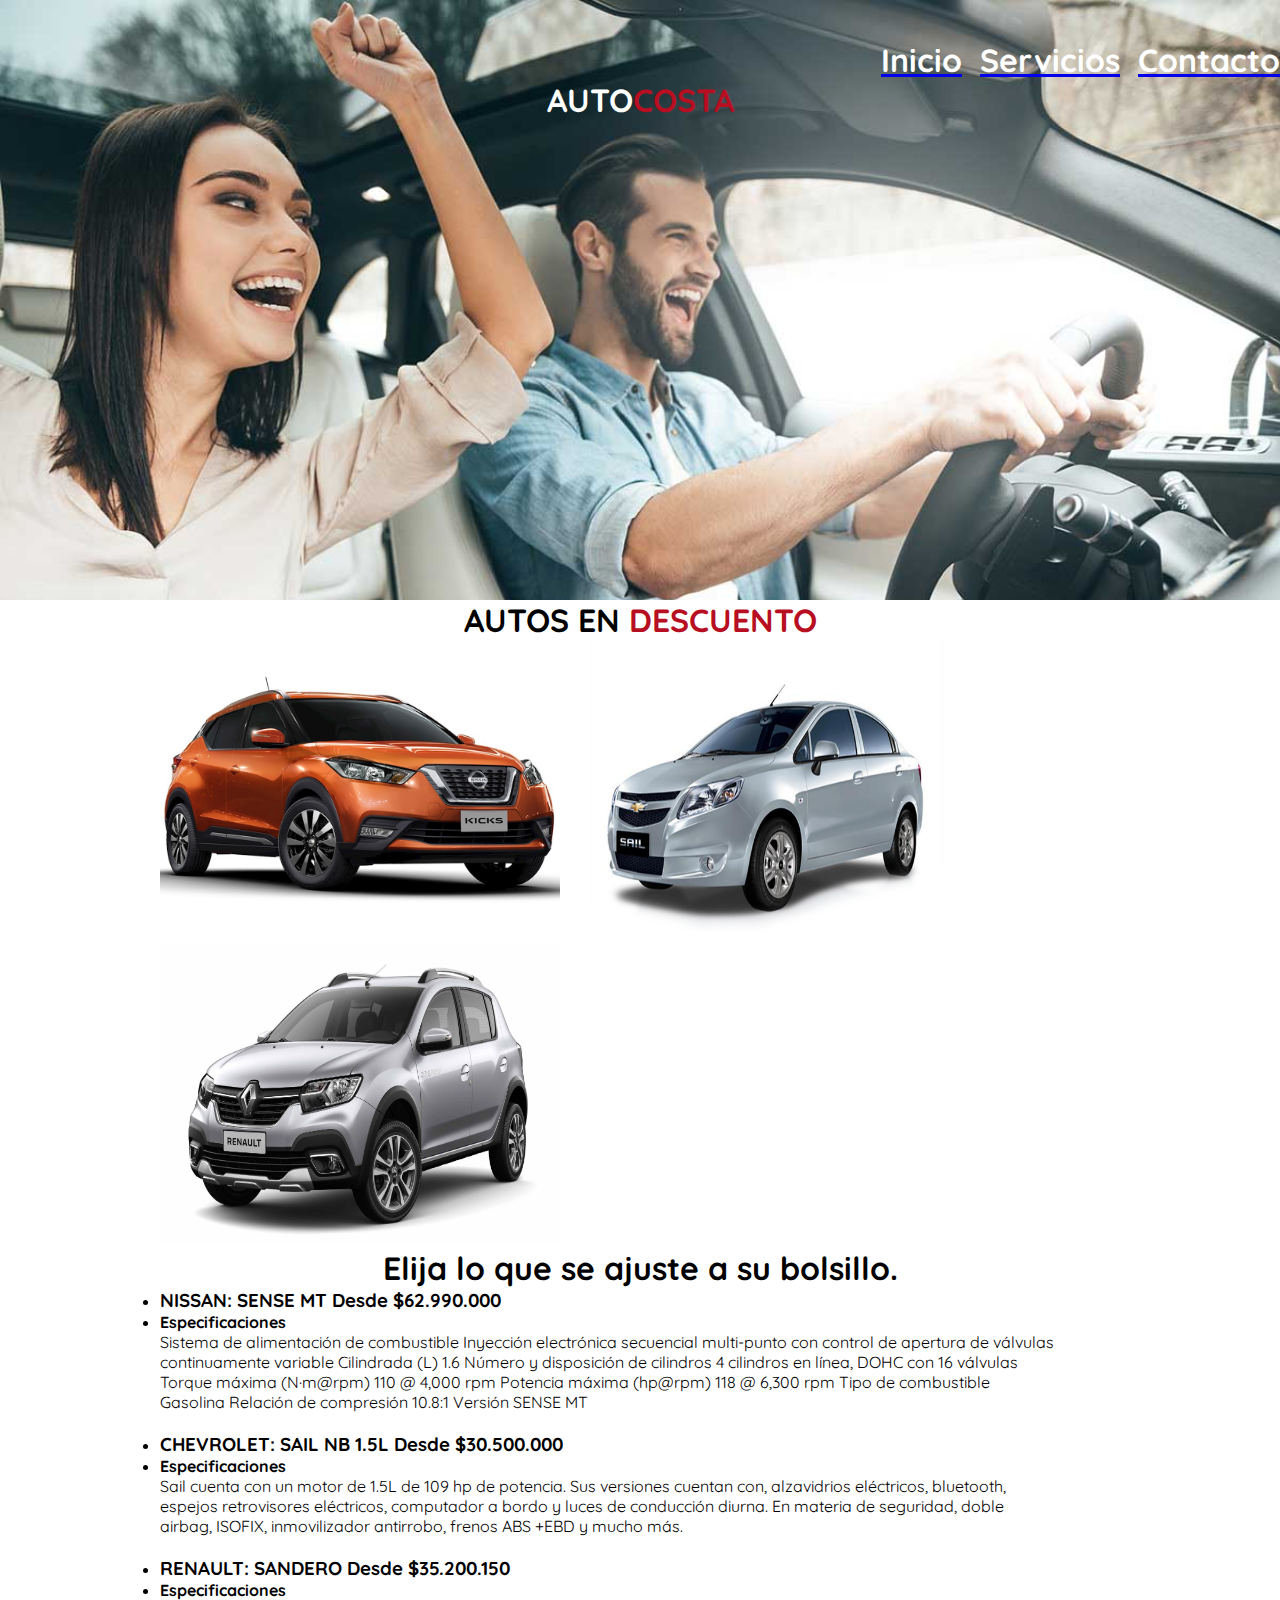
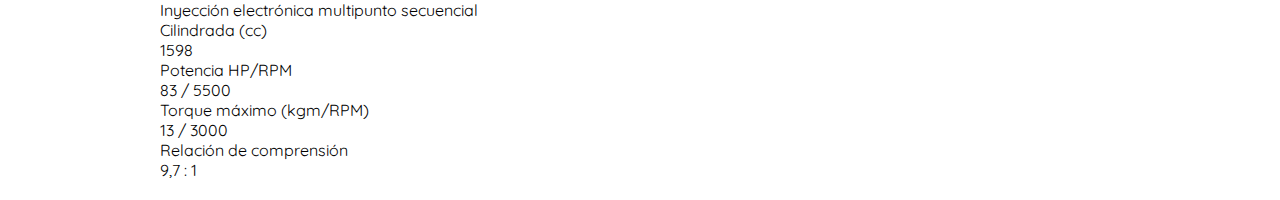
<file: Service.html>
<!DOCTYPE html>
<html lang="en">
<head>
    
    <meta charset="UTF-8">
    <meta name="viewport" content="width=device-width, initial-scale=1.0">
    <title>Vehiculos</title>
    <link rel="stylesheet" href="style.css">
    <link rel="stylesheet" href="ordenado.css">
    <link href="https://fonts.googleapis.com/css2?family=Quicksand:wght@300;500&display=swap" rel="stylesheet">
</head>
<body>
    
    <div id="vacio">
        
        <div id="menu"><br></br>
            <nav class="ordenar">  <b><a href="index.html"><font color="#fff">Inicio</font></a>&nbsp;  
                <a href="Service.html"><font color="#fff">Servicios</font></a>&nbsp; 
                <a href="Contact.html"><font color="#fff">Contacto</font></a>
            </b></nav>
            
            <div id="solo">
                    <h2><font color="#fff">AUTO</font><font color="#b70e21">COSTA</font></h2>
                </div>
              
        </div>
        </div>
    </div>
    <div id="contenedor">
    <div id="body">
<h2><center>AUTOS EN <font color="#b70e21">DESCUENTO</font></center></h2>
<img src="RT_V_933bacfa64664b75b60089841a11a2e4.jpg" width="400px" height="300px" alt="Nissan"/>
<img src="sail.png" width="400px" height="300px" alt="Chevrolet"/>
<img src="nuevo-renault-stepway-gris-estrella.jpg.ximg.l_full_m.smart.jpg" width="400px" height="300px" alt="renault"/>
<h2>Elija lo que se ajuste a su bolsillo.</h2>
<ul>
    <li><h3>NISSAN: SENSE MT
        Desde
        $62.990.000</h3></li>
        
        <li>
            <h4>Especificaciones</h4>Sistema de alimentación de combustible
            Inyección electrónica secuencial multi-punto con control de apertura de válvulas</br> continuamente variable                
            Cilindrada (L)                
            1.6                
            Número y disposición de cilindros                
            4 cilindros en línea, DOHC con 16 válvulas</br>               
            Torque máxima (N·m@rpm)                
            110 @ 4,000 rpm                
            Potencia máxima (hp@rpm)               
            118 @ 6,300 rpm               
            Tipo de combustible</br>                
            Gasolina
            Relación de compresión
            10.8:1
            Versión
            SENSE MT
        </li></br>
        <li><h3>CHEVROLET: SAIL NB 1.5L Desde $30.500.000</h3></li>
            
            <li>
                <h4>Especificaciones</h4>Sail cuenta con un motor de 1.5L de 109 hp de potencia. Sus versiones
                    cuentan con, alzavidrios eléctricos, bluetooth,</br> espejos retrovisores eléctricos, computador
                    a bordo y luces de conducción diurna. En materia de seguridad, doble</br> airbag, ISOFIX,
                    inmovilizador antirrobo, frenos ABS +EBD y mucho más.
            </li></br>
            <li><h3>RENAULT: SANDERO Desde $35.200.150</h3>
                <h4><li>Especificaciones</li></h4>
            Inyección electrónica multipunto secuencial</br>
            Cilindrada (cc)</br>
            1598</br>
            Potencia HP/RPM</br>
            83 / 5500</br>
            Torque máximo (kgm/RPM)</br>
            13 / 3000</br>
            Relación de comprensión</br>
            9,7 : 1
            </li></br>
        </ul>
    </div>
    </div>
        </body>
</html>
</file>
<file: style.css>
* {
     margin: 0px;
     padding: 0px;
     font-family: 'Quicksand', sans-serif;
}
body {
      background-image: url(juegos-destacada.jpg);
      background-repeat: no-repeat;
      background-size: 100%;
      background-attachment: fixed;
}
div#vacio {
     width: 100%;
     height: 600px;
}
div#contenedor {
     width: 100%;
     height: 1200px;
     background-color: white;
}
div#body {
     margin: auto;
     width: 960px;
     height: 1000px;
     
}
div#menu{
     width: 100%;
     height: 150px;
 
}
h2 {
     text-align: center;
     font-size: 2em;
}
nav {
     text-align: right;
     font-size: 2em;
}
main {
     font-size: 2em;
     color: white;
}
small {
     color: black;
     font-size: 1.1em;
}
</file>
<file: ordenado.css>
/*Ordena los enlaces a html*/
.ordenar ul {
    margin: 0;
    padding: 0;
    list-style: none;
}
.ordenar ul li {
    display: inline-block;
}
.ordenar ul li a {
    display: block;
    padding: 0.5rem 1rem;
}
</file>
